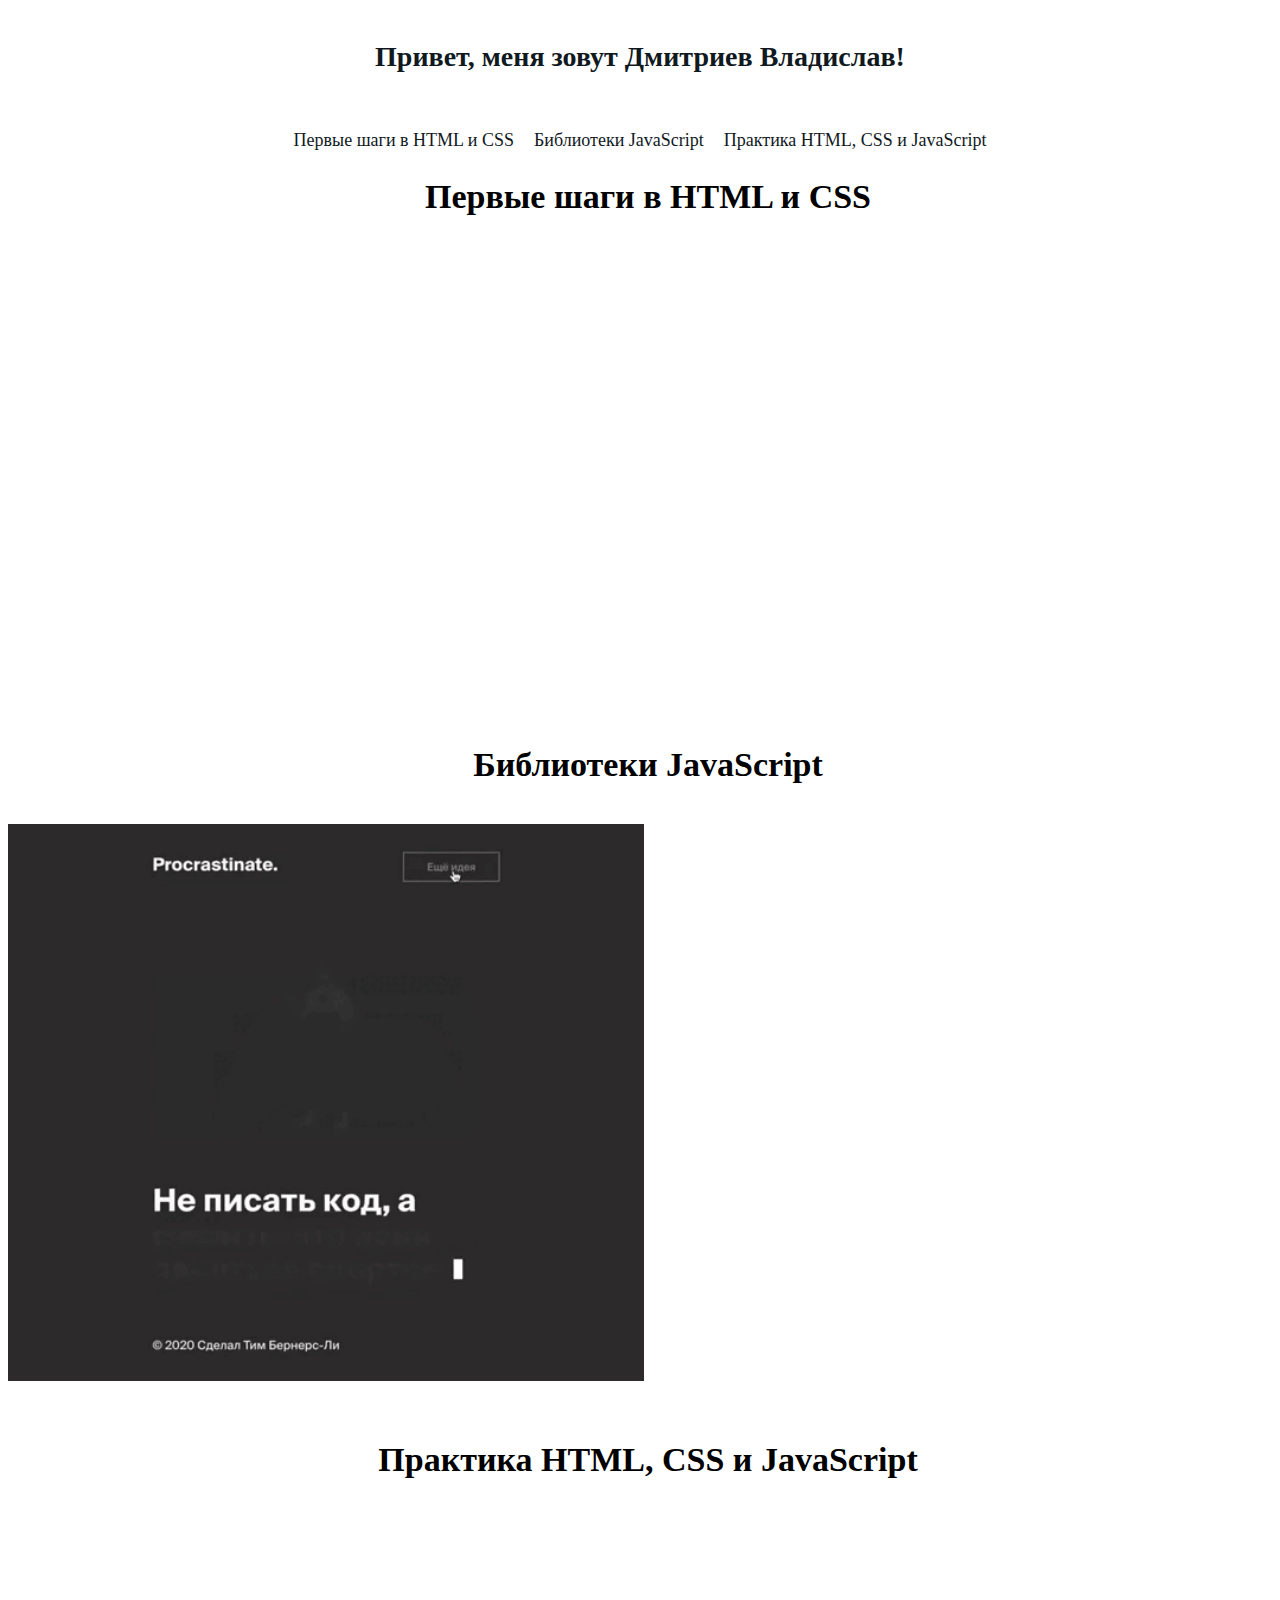
<file: index.html>
<!DOCTYPE html>
<html lang="ru">
<head>
  <meta charset="UTF-8">
  <meta name="description" content="Дмитриев Владислав">
  <meta name="keywords" content="html, css, javascript">
  <meta name="author" content="Дмитриев Владислав">
  <meta name="viewport" content="width=device-width, initial-scale=1">
  <link rel="stylesheet" href="https://code.s3.yandex.net/web-code/normalize.css">
  <link rel="stylesheet" href="styles/style.css">
  <title>Портфолио</title>
</head>
<body id='page' class="page">

<header class="header centered-block">
  <h1 class="centered-block">
    <a class="header__link" href="#page" lang="ru">Дмитриев Владислав</a>
  </h1>
</header>

<nav class="menu centered-block page__menu">
  <a class="menu__link menu__link_activate" href="#beginner">Первые шаги в HTML и CSS</a>
  <a class="menu__link" href="#frameworks">Библиотеки JavaScript</a>
  <a class="menu__link" href="#practice">Практика HTML, CSS и JavaScript</a>
</nav>

<main class="content centered-block">
  <!-- Первые два блока строкой -->
  <section id="beginner">
    <h2 class="content__title">Первые шаги в HTML и CSS</h2>
    <ul class="flex-row list flex-row_space_bottom">
      <li class="project project_width_l project_height_l project_name_music_album">
        <a class="project__overlay" href="">Обложка музыкального альбома</a>
      </li>
      <li class="project project_width_l project_height_l project_name_design_principles">
        <a class="project__overlay" href="">Посадочная страница</a>
      </li>
    </ul>
  </section>
  <!-- Первые два блока строкой -->
  <div></div>
  <!-- Секция с 4 элементами -->
  <section id="frameworks">
    <h2 class="content__title">Библиотеки JavaScript</h2>
    <div class="flex-row flex-row_space_bottom flex-row_reversed">
      <!-- Секция с 4 элементами -->
      <div class="flex-column flex-column_reversed">
        <!-- Секция размером два маленьких блока -->
        <div class="project project_width_l project_height_s project_name_p5">
          <video class="project__video" src="https://code.s3.yandex.net/web-code/like.mp4" autoplay muted loop></video>
        </div>
        <!-- Секция размером два маленьких блока -->

        <!-- Два маленьких блока -->
        <ul class="flex-row list project_height_m">
          <li class="project project_width_m project_height_m project_name_slider">
            <a class="project__overlay" href="">Слайдер</a>
          </li>
          <li class="project project_width_m project_height_m project_name_reactive">
            <a class="project__overlay" href="">React, Vue, Angular</a>
          </li>
        </ul>
        <!-- Два маленьких блока -->
      </div>
      <!-- Секция с 1 большим блоком прокрастинации -->
      <div class="project project_width_l project_height_xl project_name_procrastinate">
        <!--
        <video class="project__video" src="https://code.s3.yandex.net/web-code/procrastinate.mov" autoplay muted loop>
          <a class="project__overlay" href="">React, Vue, Angular</a>
        </video> -->
        <a class="project__overlay" href="project-procrastinate/index.html">HTML, CSS, JS</a>
      </div>
      <!-- Секция с 1 большим блоком прокрастинации -->
    </div>
  </section>
  <!-- Секция с 4 элементами -->

<!-- Нижние 3 блока строкой -->
<section id="practice">
  <h2 class="content__title">Практика HTML, CSS и JavaScript</h2>
  <ul class="flex-row list">
    <li class="project project_width_m project_height_m project_name_how_to_study">
      <a class="project__overlay" href="">CSS-анимации</a>
    </li>
    <li class="project project_width_m project_height_m project_name_across_russia">
      <a class="project__overlay" href="">Адаптивная вёрстка</a>
    </li>
    <li class="project project_width_m project_height_m project_name_mesto">
      <a class="project__overlay" href="">Приложение на JavaScript</a>
    </li>
  </ul>
</section>
<!-- Нижние 3 блока строкой -->

</main>

<footer class="footer centered-block">
  <div class="footer__logo"></div>
</footer>

</body>
</html>
</file>
<file: styles/style.css>
.page {
  font-family: 'Cormorant Garamond', serif;
}

.page__menu {
  margin: 40px auto;
}

.header {
  height: 95px;
  display: flex;
}

.header__link {
  font-size: 28px;
  text-decoration: none;
  color: #10191E;
}

.menu {
  display: flex;
  justify-content: center;
  min-height: 75px;
  align-items: center;
  flex-wrap: wrap;
}

.menu__link {
  font-size: 18px;
  text-decoration: none;
  color: #10191E;
  margin-right: 20px;
}

.menu__link:last-of-type {
  margin-right: 0;
}

.menu__link_activate{
  text-decoration: none;
}

.content {
  max-width: 1330px;
  min-width: 1280px;
}
.content__title {
  font-size: 34px;
  margin: 0 0 40px;
  text-align: center;
}

.footer {
  display: flex;
  height: 95px;
  justify-content: center;
}

.flex-row {
  display: flex;
  justify-content: space-between;
  flex-wrap: wrap;
}

.list {
  list-style: none;
  margin: 0;
  padding: 0;
}

.centered-block {
  margin: auto;
}

.project {
  /*margin: auto;*/
  background: center;
  background-size: cover;
}

.project__overlay {
  background-color: rgba(0, 0, 100, .8);
  height: 100%;
  width: 100%; /* растянули ссылку во весь блок */
  display: flex;
  justify-content: center;
  align-items: center; /* выровняли текст по центру средствами flex */
  text-decoration: none; /* убрали подчеркивание  */
  color: white;
  text-transform: uppercase;
  font-size: 30px;
  text-align: center;
  box-sizing: border-box; /* задали внутренний фокус элемента, чтобы контейнер не расширялся */
  padding: 20px; /* отступ, чтобы текст не касался краёв */
  opacity: 0;
}

a:hover {
  opacity: 1;
}

.project_width_m {
  width: 306px;
}

.project_width_l {
  width: 636px;
}

.project_height_s {
  height: 240px;
}

.project_height_m {
  height: 290px;
}
.project_height_l {
  height: 430px;
}
.project_height_xl {
  height: 557px;
}

.project_name_music_album {
  background-image: url("https://code.s3.yandex.net/web-code/album.png")
}

.project_name_design_principles {
  background-image: url("https://code.s3.yandex.net/web-code/design.png")
}

.flex-column {
  height: 557px;
  display: flex;
  justify-content: space-between;
}

.flex-column_reversed {
  flex-direction: column-reverse;
}

.flex-row_reversed {
  flex-direction: row-reverse;
}

.flex-row_space_bottom {
  margin-bottom: 60px;
}

.project__video {
  width: 100%;
  height: 100%;
  object-fit: cover;
}
.project_name_procrastinate {
  background-image: url("/project-procrastinate/images/procrastinate.gif")
}

.project_name_slider {
  background-image: url("https://code.s3.yandex.net/web-code/slider.gif")
}

.project_name_reactive {
  background-image: url("https://code.s3.yandex.net/web-code/reactive.gif")
}

.project_name_how_to_study {
  background-image: url("https://code.s3.yandex.net/web-code/how-to-study.png");
  order: 3;
}

.project_name_across_russia {
  background-image: url("https://code.s3.yandex.net/web-code/across-russia.png");
  order: 2;
  flex-basis: 636px;
}

.project_name_mesto {
  background-image: url("https://code.s3.yandex.net/web-code/mesto.png");
  order: 1;
}

.footer__logo {
  height: 25px;
  width: 145px;
  background-image: url("https://pictures.s3.yandex.net/logo_black.png");
  background-size: contain;
  background-repeat: no-repeat;
  background-position: center;
  align-self: center;
}

img[src='logo.png'] {
  border: 1px solid #0000ff;
}

.header__link::after {
  content: '!';
}
.header__link[lang="ru"]::before {
  content: "Привет, меня зовут ";
}
.header__link[lang="en"]::before {
  content: "Hello, my name is ";
}
.header__link[lang="fr"]::before {
  content: "Bonjour, je suis ";
}
</file>
